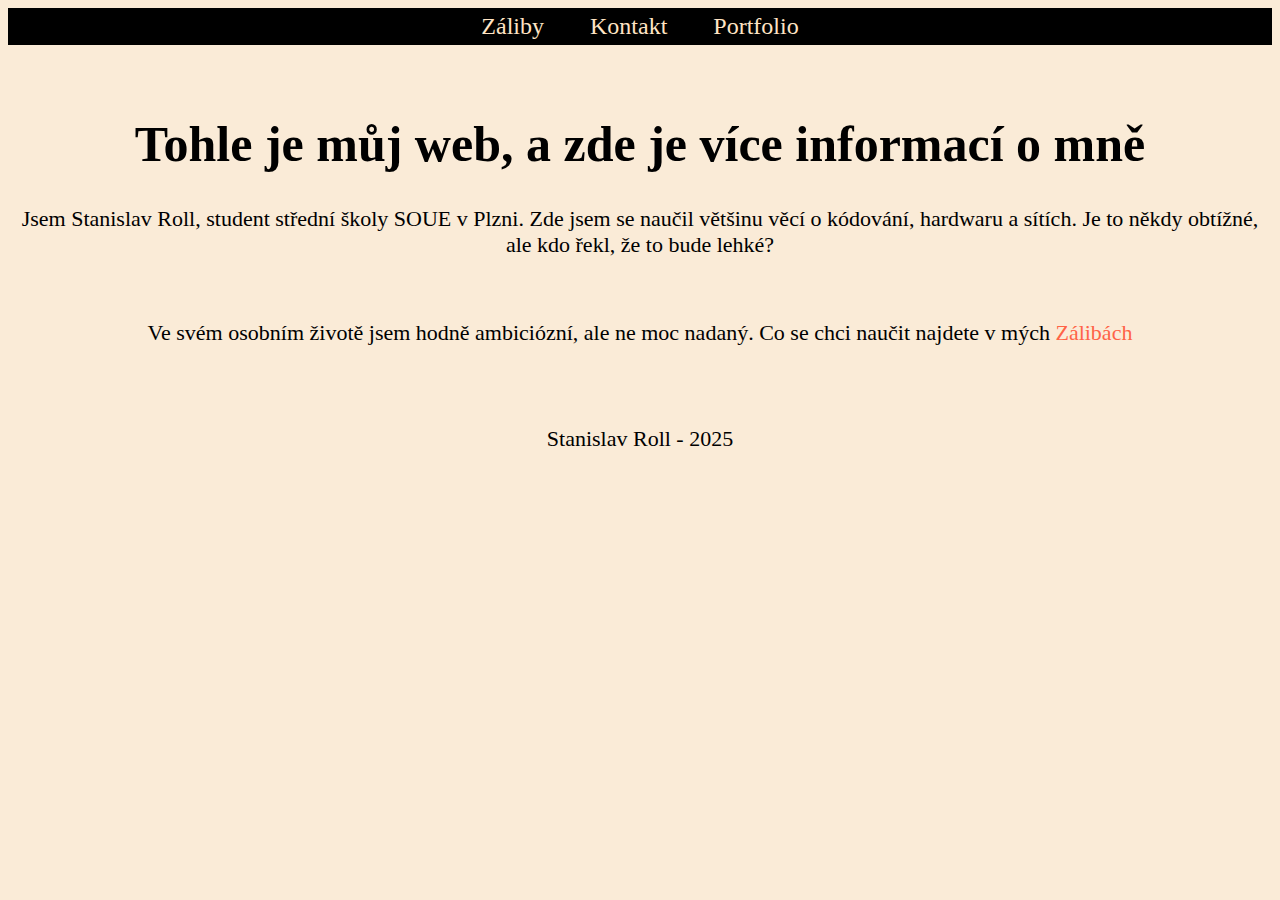
<file: Index.html>
<!DOCTYPE html>
<html lang="cs">
<head>
    <meta charset="UTF-8">
    <meta name="viewport" content="width=device-width, initial-scale=1.0">
    <title>Webík</title>
    <link rel="stylesheet" href="style.css">
</head>
<body>

    <header> <!-- hlavička, nejvýšše položená část na stránce -->
        <nav class="navigace"> <!-- vytvoření navigace se třídou, kde jsou odkazy na jiné stránky -->
            <a href="Záliby.html" class="Main">Záliby</a> <!-- a - odkaz se třídou a text, na kterým je ten odkaz ukotvený -->
            <a href="Kontakt.html" class="Main">Kontakt</a> 
            <a href="Portfolio.html" class="Main">Portfolio</a> 
        </nav>

        <br>
        <br>

        <div class="Titul">
            <h1>Tohle je můj web, a zde je více informací o mně</h1>
        </div>
    </header>

    <main> <!-- Tady začíná hlavní část stránky -->
        <p>Jsem Stanislav Roll, student střední školy SOUE v Plzni. 
            Zde jsem se naučil většinu věcí o kódování, hardwaru a sítích. 
            Je to někdy obtížné, ale kdo řekl, že to bude lehké?</p>
            
        <br>
        
        <p>Ve svém osobním životě jsem hodně ambiciózní, ale ne moc nadaný. Co se chci naučit najdete v mých <a href="Záliby.html" class="text-link">Zálibách</a></p>
    </main>
    
    <br>
    <br>

    <footer> <!-- Patička je nejníže položená část na stránce -->
        <p>Stanislav Roll - 2025</p>
    </footer>
</body>
</html>
</file>
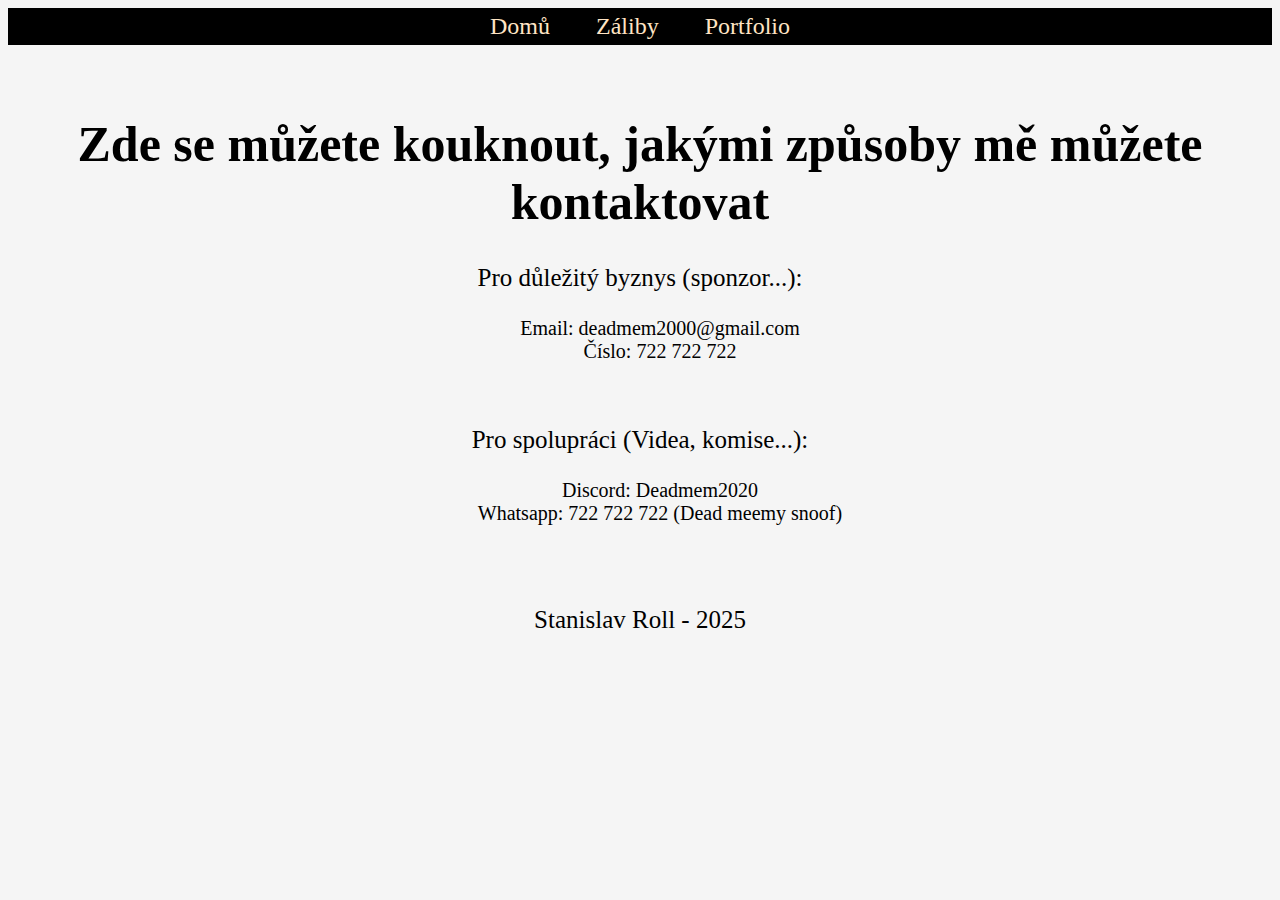
<file: Kontakt.html>
<!DOCTYPE html>
<html lang="cs">
<head>
    <meta charset="UTF-8">
    <meta name="viewport" content="width=device-width, initial-scale=1.0">
    <title>Kontaktní stránka</title>
    <link rel="stylesheet" href="style-kontakt.css">
</head>
<body>
    <header> <!-- hlavička, nejvýšše položená část na stránce -->
        <nav class="navigace"> <!-- vytvoření navigace se třídou, kde jsou odkazy na jiné stránky -->
            <a href="Index.html">Domů</a> <!-- a - odkaz se třídou a text, na kterým je ten odkaz ukotvený -->
            <a href="Záliby.html">Záliby</a>
            <a href="Portfolio.html">Portfolio</a>
        </nav>

        <br>
        <br>

        <div class="Titul">
            <h1>Zde se můžete kouknout, jakými způsoby mě můžete kontaktovat</h1>
        </div>
    </header>

    <main> <!-- Tady začíná hlavní část stránky -->
        <p>Pro důležitý byznys (sponzor...):</p>

        <ul class="list"> <!-- tady se tvoří unordered list, kde se používají tvary narozdíl od čísel pro značení řádků -->
            <li>Email: deadmem2000@gmail.com</li>
            <li>Číslo: 722 722 722</li>
        </ul>

        <br>

        <p>Pro spolupráci (Videa, komise...):</p>

        <ul class="list">
            <li>Discord: Deadmem2020</li>
            <li>Whatsapp: 722 722 722 (Dead meemy snoof)</li>
        </ul>
    </main>
    
    <br>
    <br>

    <footer> <!-- Patička je nejníže položená část na stránce -->
        <p>Stanislav Roll - 2025</p>
    </footer>
</body>
</html>
</file>
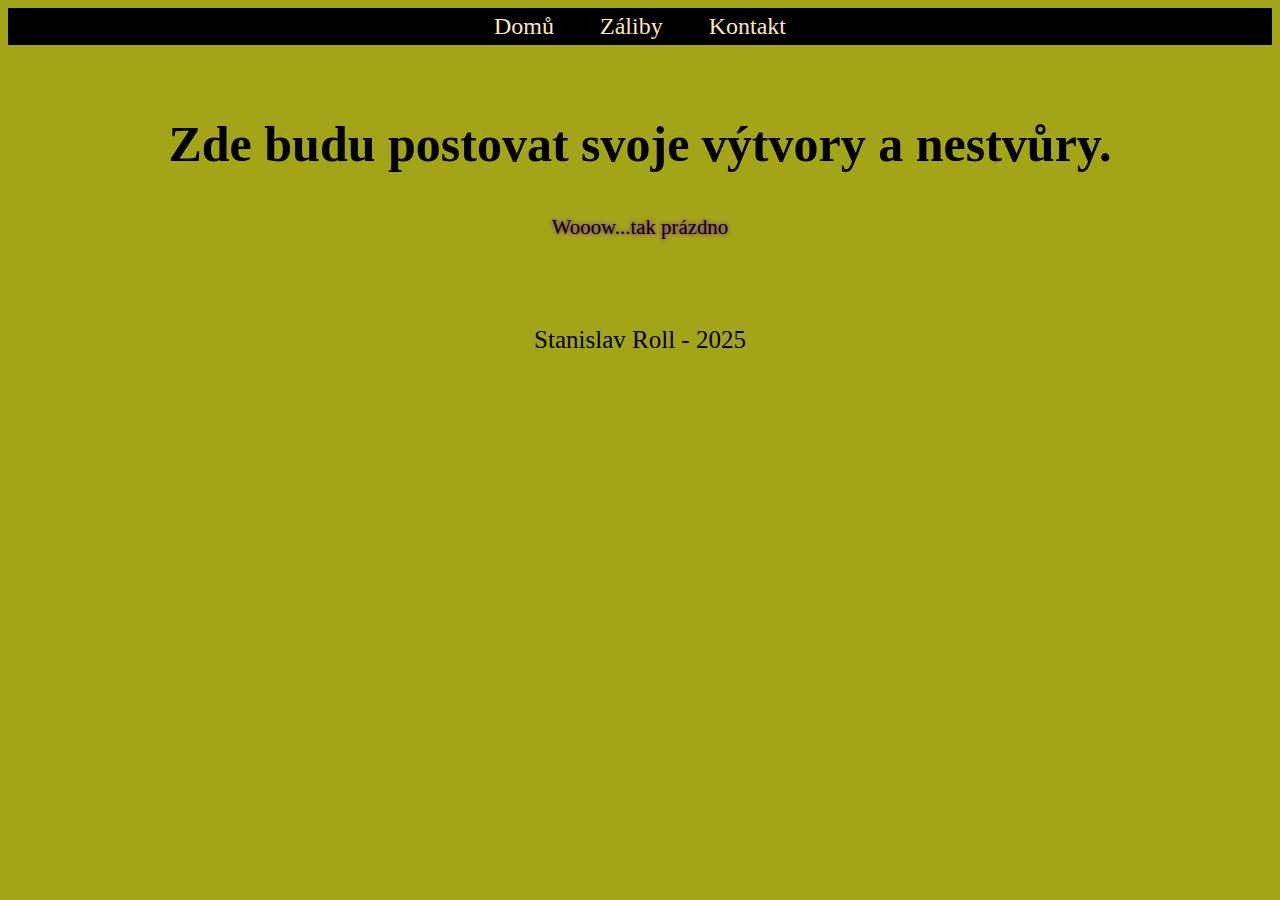
<file: Portfolio.html>
<!DOCTYPE html>
<html lang="en">
<head>
    <meta charset="UTF-8">
    <meta name="viewport" content="width=device-width, initial-scale=1.0">
    <title>Portfolio</title>
    <link rel="stylesheet" href="style-portfolio.css">
</head>
<body>
    <header> <!-- hlavička, nejvýšše položená část na stránce -->
        <nav class="navigace"> <!-- vytvoření navigace se třídou, kde jsou odkazy na jiné stránky -->
            <a href="Index.html">Domů</a> <!-- a - odkaz se třídou a text, na kterým je ten odkaz ukotvený -->
            <a href="Záliby.html">Záliby</a>
            <a href="Kontakt.html">Kontakt</a>
        </nav>

        <br>
        <br>

        <div class="Titul">
            <h1>Zde budu postovat svoje výtvory a nestvůry.</h1>
        </div>
    </header>

    <main> <!-- Tady začíná hlavní část stránky -->
        <p class="Prázdno-text"><sub>Wooow...tak prázdno</sub></p>
    </main>
    
    <br>
    <br>

    <footer> <!-- Patička je nejníže položená část na stránce -->
        <p>Stanislav Roll - 2025</p>
    </footer>
</body>
</html>
</file>
<file: style.css>
.navigace{
    list-style-type: none;
    background-color: black;
    padding: 5px;
    margin: 0;
    text-align: center;
    overflow: hidden;
    font-size: 24px;
    display: block;
}

.Main{
    text-decoration: none;
    color: bisque;
    padding: 20px;
}

.Main:hover{
    color: black;
    background-color: bisque;
}

.Titul{
    text-align: center;
    font-size: 25px;
}

.text-link{
    text-decoration: none;
    color: tomato;
}

.text-link:hover{
    color: rgb(114, 35, 21);
}

p{
    text-align: center;
    font-size: 22px;
}

body{
    background-color: antiquewhite;
}
</file>
<file: style-kontakt.css>
.navigace{
    list-style-type: none;
    background-color: black;
    padding: 5px;
    margin: 0;
    text-align: center;
    overflow: hidden;
    font-size: 24px;
    display: block;
}

a{
    text-decoration: none;
    color: bisque;
    padding: 20px;
}

a:hover{
    color: black;
    background-color: bisque;
}

.Titul{
    text-align: center;
    font-size: 25px;
}

p{
    font-size: 25px;
    text-align: center;
}

.list{
    list-style-type: none;
    font-size: 20px;
}

ul{
    text-align: center;
}

body{
    background-color: whitesmoke;
}
</file>
<file: style-portfolio.css>
.navigace{
    list-style-type: none;
    background-color: black;
    padding: 5px;
    margin: 0px;
    text-align: center;
    overflow: hidden;
    font-size: 24px;
    display: block;
}

a{
    text-decoration: none;
    color: bisque;
    padding: 20px;
}

a:hover{
    color: black;
    background-color: bisque;
}

.Titul{
    text-align: center;
    font-size: 25px;
}

.Prázdno-text{
    text-shadow: 0 0 4px #7900a5;
}

p{
    text-align: center;
    font-size: 25px;
}

body{
    background-color: rgb(164, 164, 24);
}
</file>
